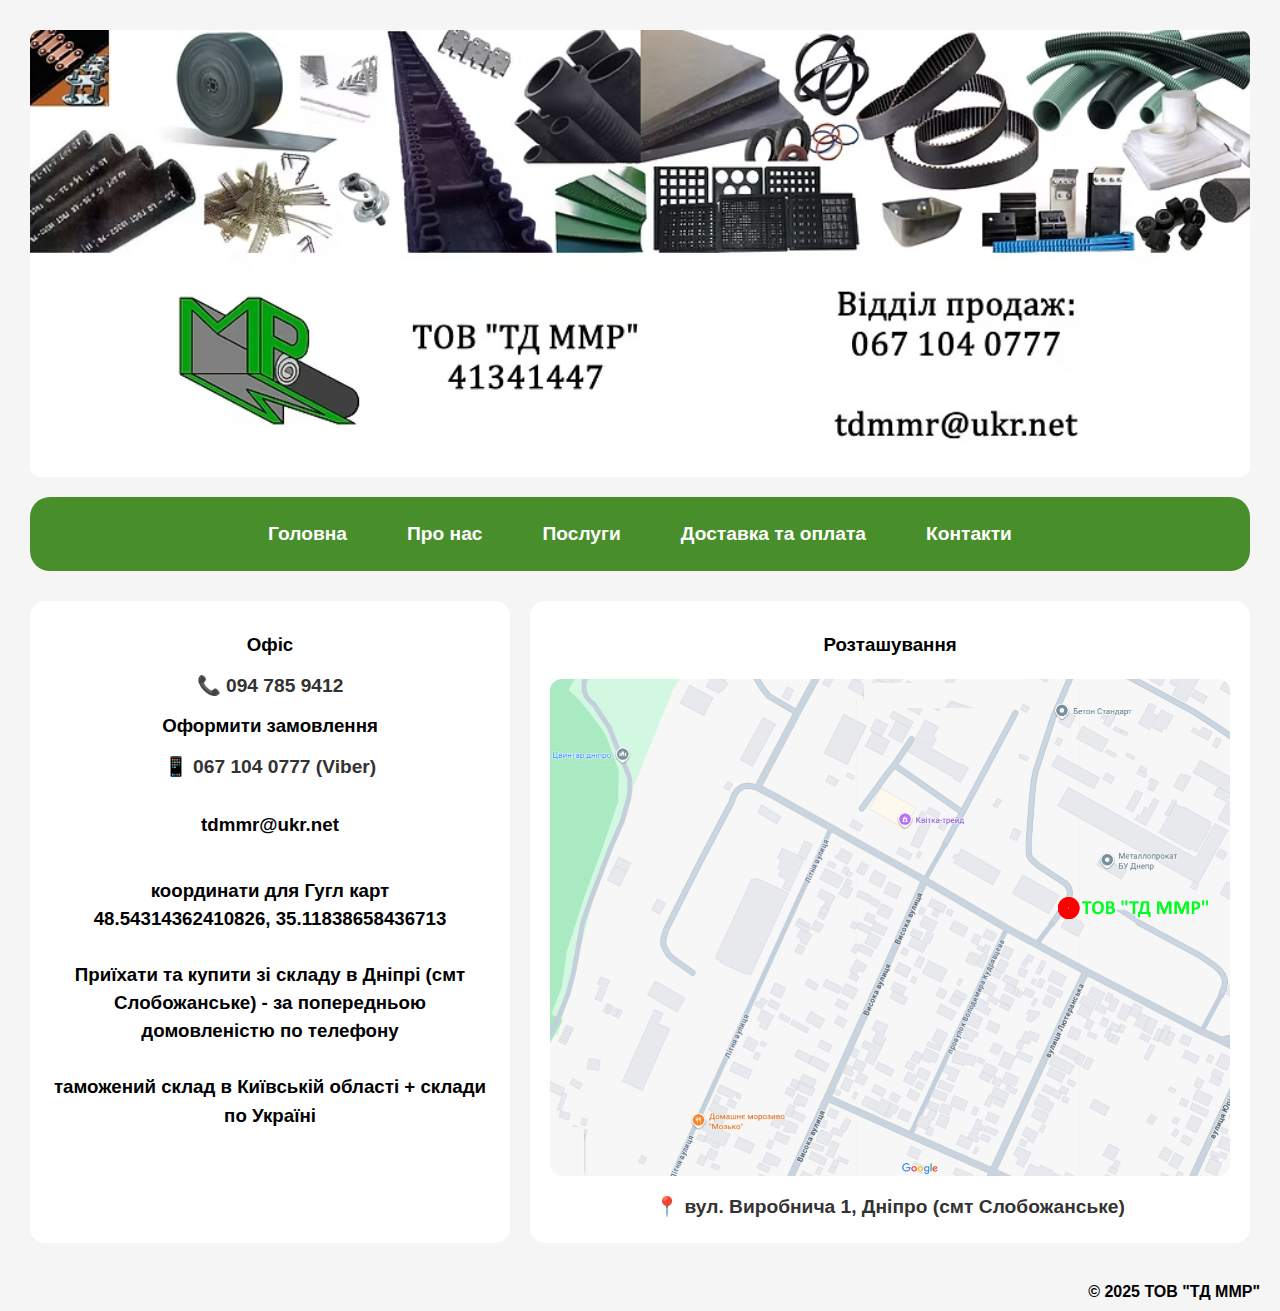
<file: contacts.html>
<!DOCTYPE html>
<html lang="uk">
<head>
  <meta charset="UTF-8">
  <meta name="viewport" content="width=device-width, initial-scale=1.0">
  <title>Контакти ТД ММР</title>
  <link rel="shortcut icon" href="/images/tdmr_ico.png" type="image/png">
  <link rel="stylesheet" type="text/css" href="css.css">
</head>
<body>
  <main>
    <!-- 🔹 Логотип -->
    <img src="tdmr.png" class="logo" alt="Логотип ТД ММР">

    <!-- 🔹 Навігація -->
    <nav>
      <a href="index.html">Головна</a>
      <a href="info.html">Про нас</a>
      <a href="#">Послуги</a>
      <a href="delivery.html">Доставка та оплата</a>
      <a href="#">Контакти</a>
    </nav>

    <!-- 🔹 Контент у дві колонки -->
    <div class="info-container">
      <!-- Ліва колонка -->
      <div class="info-box">
        <h3>Офіс</h3>
        <a href="tel:+380947859412">📞 094 785 9412</a>
        <br>
        <h3>Оформити замовлення</h3>
        <a href="viber://chat?number=%2B380671040777">📱 067 104 0777 (Viber)</a>
        <br>
        <br>
        <h3>tdmmr@ukr.net</h3>
        <br>
        <h3 style="margin-bottom: 0;">
          координати для Гугл карт<br>
          48.54314362410826, 35.11838658436713<br><br>
          Приїхати та купити зі складу в Дніпрі (смт Слобожанське) - 
          за попередньою домовленістю по телефону<br><br>
          таможений склад в Київській області + склади по Україні
        </h3>
      </div>

      <!-- Права колонка -->
      <div class="info-box">
        <h3>Розташування</h3>
        <img src="/images/maps.png" alt="Мапа розташування">
        <a href="https://maps.app.goo.gl/der8Xp4yRnAnYyuC8" target="_blank">
          📍 вул. Виробнича 1, Дніпро (смт Слобожанське)
        </a>
      </div>
    </div>
  </main>

  <footer>
    <h4 style="text-align: right; padding: 10px 20px; margin: 0;">
      © 2025 ТОВ "ТД ММР"
    </h4>
  </footer>
</body>
</html
</file>
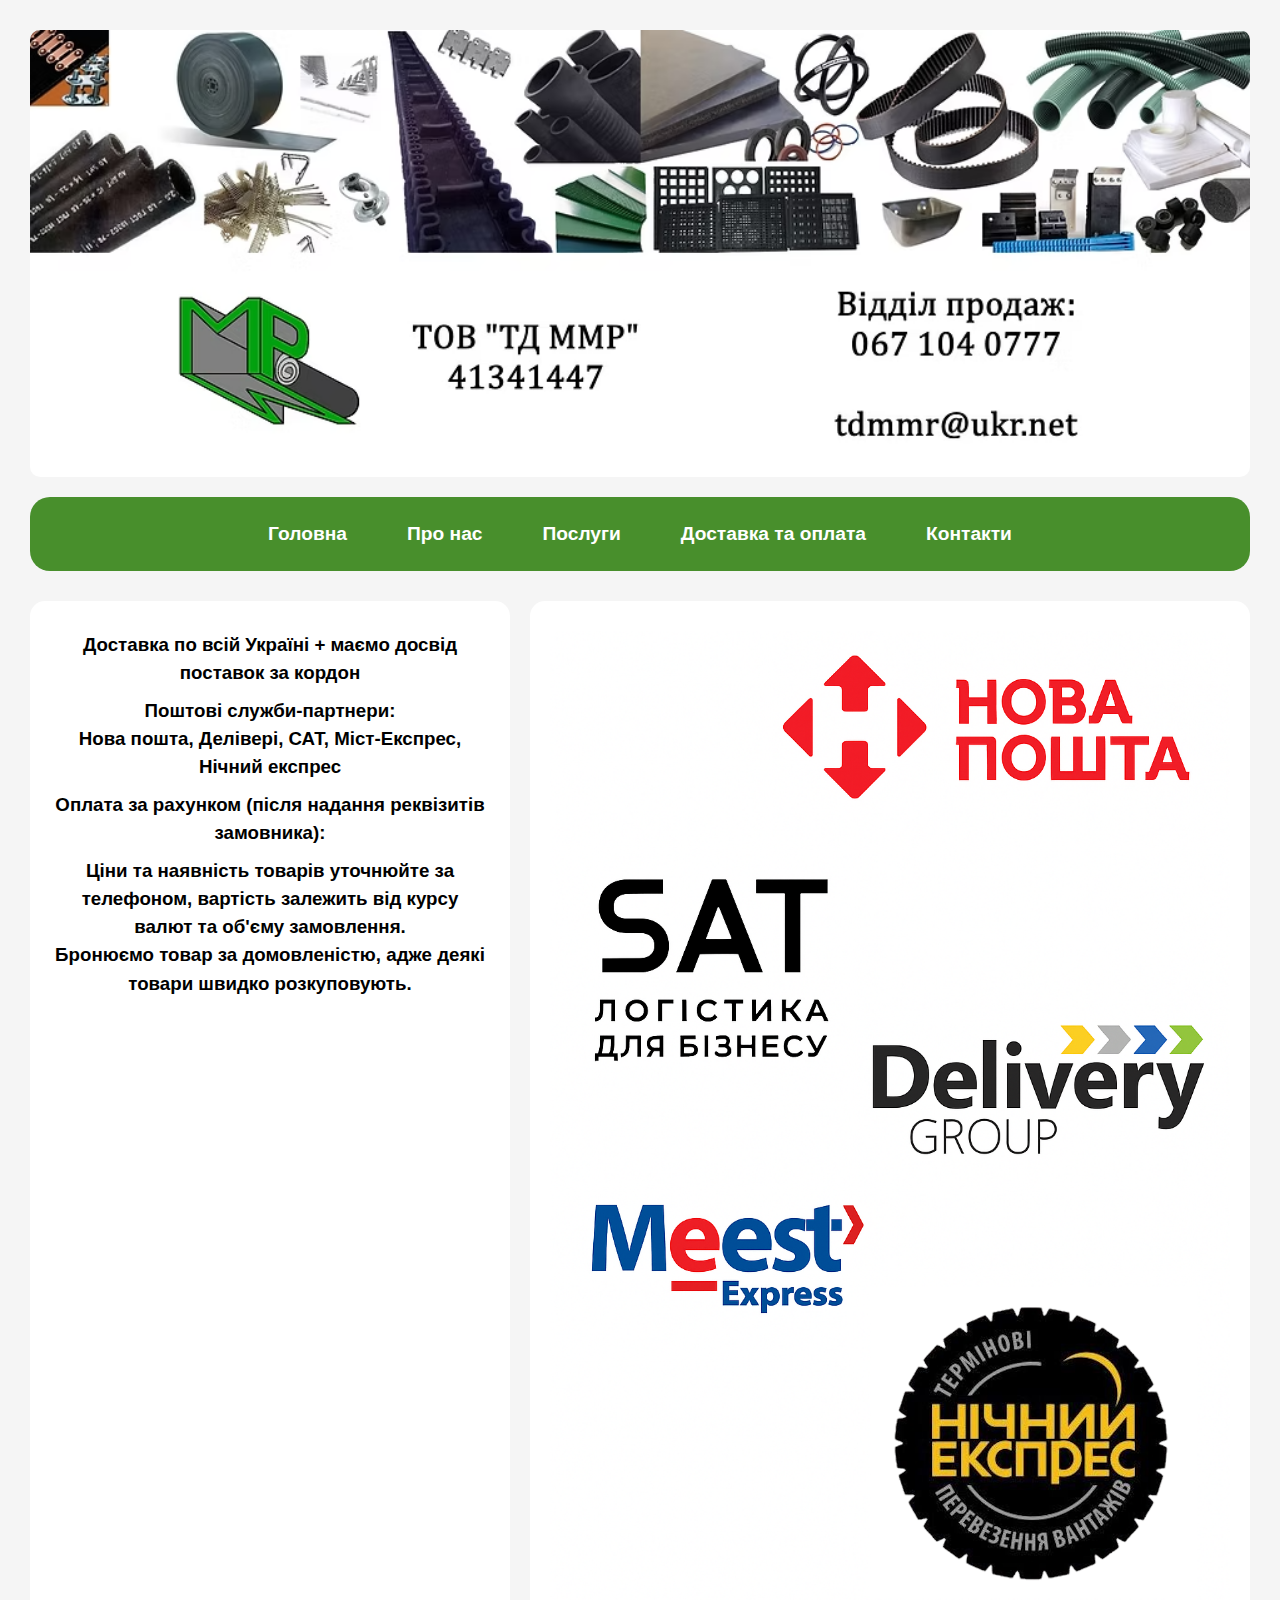
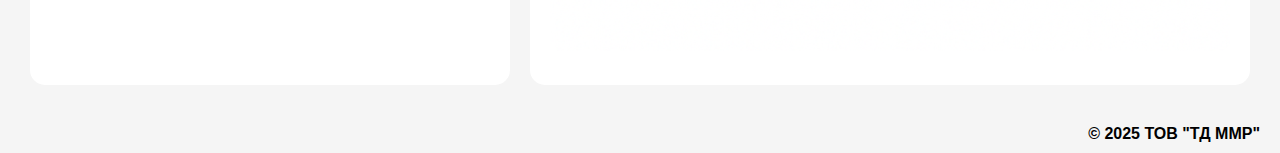
<file: delivery.html>
<!DOCTYPE html>
<html lang="uk">
<head>
  <meta charset="UTF-8">
  <meta name="viewport" content="width=device-width, initial-scale=1.0">
  <title>Доставка та оплата ТД ММР</title>
  <link rel="shortcut icon" href="/images/tdmr_ico.png" type="image/png">
  <link rel="stylesheet" type="text/css" href="css.css">
</head>
<body>
  <main>
    <!-- 🔹 Логотип -->
    <img src="tdmr.png" class="logo" alt="Логотип ТД ММР">

    <!-- 🔹 Навігація -->
    <nav>
      <a href="index.html">Головна</a>
      <a href="info.html">Про нас</a>
      <a href="#">Послуги</a>
      <a href="#">Доставка та оплата</a>
      <a href="contacts.html">Контакти</a>
    </nav>

    <!-- 🔹 Контент у дві колонки -->
    <div class="info-container">
      <!-- Ліва колонка з текстом -->
      <div class="info-box">
        <h3>Доставка по всій Україні + маємо досвід поставок за кордон</h3>
        <h3>Поштові служби-партнери:<br>Нова пошта, Делівері, САТ, Міст-Експрес, Нічний експрес</h3>
        <h3>Оплата за рахунком (після надання реквізитів замовника):</h3>
        <h3>Ціни та наявність товарів уточнюйте за телефоном, вартість залежить від курсу валют та об'єму замовлення.<br>Бронюємо товар за домовленістю, адже деякі товари швидко розкуповують.</h3>
      </div>

      <!-- Права колонка з логотипами -->
      <div class="info-box">
        <img src="/images/del_logos.png" alt="Логотипи поштових служб">
      </div>
    </div>
  </main>

  <footer>
    <h4 style="text-align: right; padding: 10px 20px; margin: 0;">
      © 2025 ТОВ "ТД ММР"
    </h4>
  </footer>
</body>
</html>
</file>
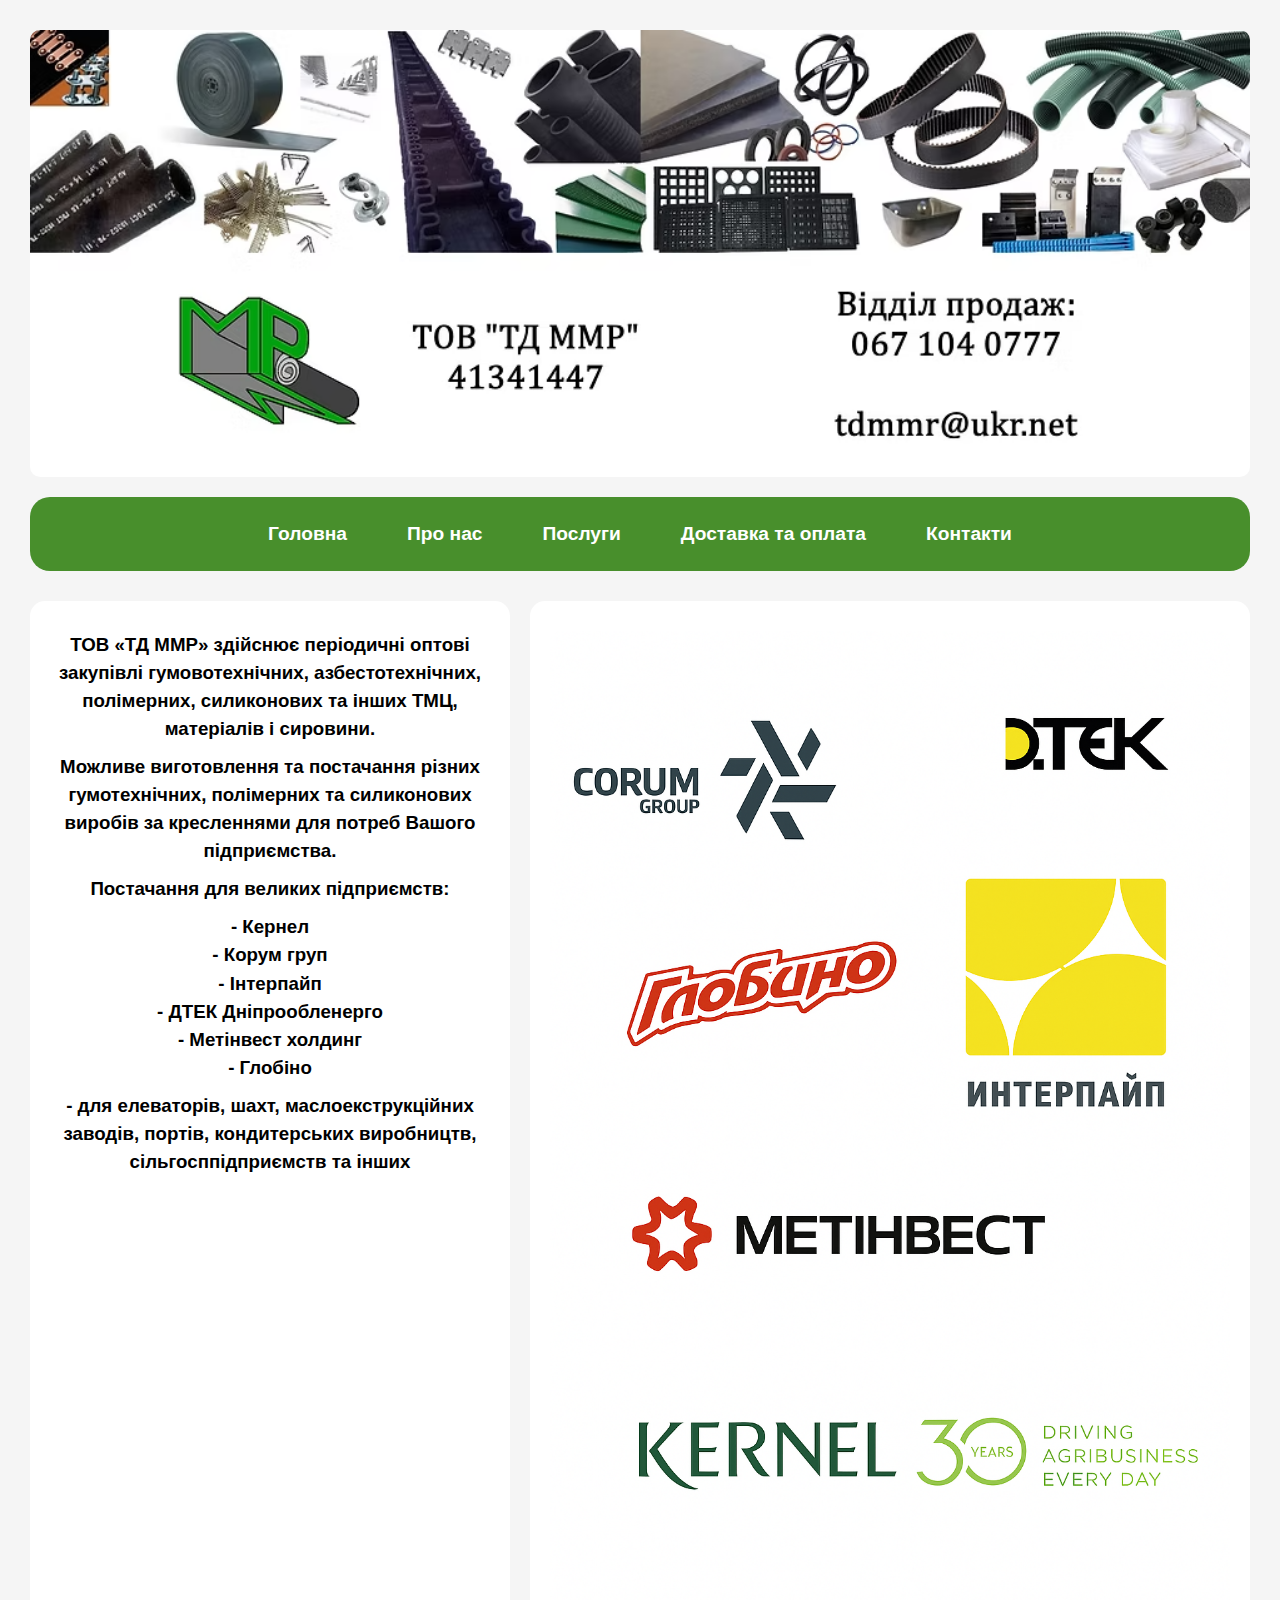
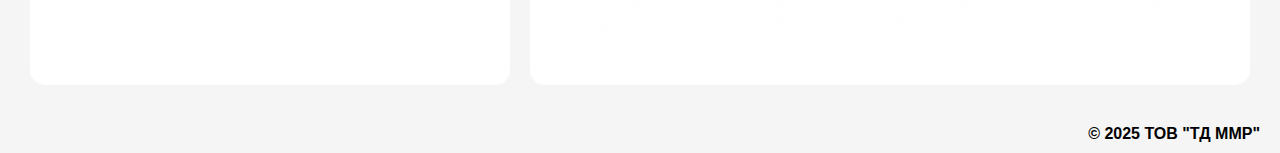
<file: info.html>
<!DOCTYPE html>
<html lang="uk">
<head>
  <meta charset="UTF-8">
  <meta name="viewport" content="width=device-width, initial-scale=1.0">
  <title>Інформація ТД ММР</title>
  <link rel="shortcut icon" href="/images/tdmr_ico.png" type="image/png">
  <link rel="stylesheet" type="text/css" href="css.css">
</head>
<body>
  <main>
    <!-- 🔹 Логотип -->
    <img src="tdmr.png" class="logo" alt="Логотип ТД ММР">

    <!-- 🔹 Навігація -->
    <nav>
      <a href="index.html">Головна</a>
      <a href="#">Про нас</a>
      <a href="#">Послуги</a>
      <a href="delivery.html">Доставка та оплата</a>
      <a href="contacts.html">Контакти</a>
    </nav>

    <!-- 🔹 Контент у дві колонки -->
    <div class="info-container">
      <!-- Ліва колонка з текстом -->
      <div class="info-box">
        <h3>ТОВ «ТД ММР» здійснює періодичні оптові закупівлі гумовотехнiчних, азбестотехнiчних, полiмерних, силиконових та iнших ТМЦ, матерiалiв i сировини.</h3>
        <h3>Можливе виготовлення та постачання різних гумотехнічних, полiмерних та силиконових виробів за кресленнями для потреб Вашого підприємства.</h3>
        <h3>Постачання для великих підприємств:</h3>
        <h3>- Кернел<br>- Корум груп<br>- Інтерпайп<br>- ДТЕК Дніпрообленерго<br>- Метінвест холдинг<br>- Глобiно</h3>
        <h3>- для елеваторів, шахт, маслоекструкційних заводів, портів, кондитерських виробництв, сільгосппідприємств та інших</h3>
      </div>

      <!-- Права колонка з логотипами -->
      <div class="info-box">
        <img src="/images/logos.png" alt="Логотипи партнерів">
      </div>
    </div>
  </main>

  <footer>
    <h4 style="text-align: right; padding: 10px 20px; margin: 0;">
      © 2025 ТОВ "ТД ММР"
    </h4>
  </footer>
</body>
</html>
</file>
<file: css.css>
body {
  margin: 0;
  font-family: Arial, sans-serif;
  font-weight: bold;
  background-color: #f5f5f5;
}

* {
  box-sizing: border-box;
}

nav {
  background-color: rgb(72, 143, 44);
  display: flex;
  justify-content: center;
  align-items: center;
  gap: 30px;
  padding: 16px 20px;
  border-radius: 20px;
  margin: 20px auto 0 auto;
  position: sticky;
  top: 0;
  z-index: 1000;
  flex-wrap: wrap;
  max-width: 100%;
}

nav a {
  color: #ffffff;
  text-decoration: none;
  padding: 10px 15px;
  border-radius: 8px;
  white-space: nowrap;
}

nav a:hover {
  background-color: #003b05;
}

@media (max-width: 900px) {
  nav {
    gap: 20px;
    padding: 12px;
  }
  nav a {
    font-size: 14px;
    padding: 8px 12px;
  }
}

@media (max-width: 600px) {
  nav {
    flex-direction: column;
    gap: 10px;
  }
  nav a {
    display: block;
    width: 100%;
    text-align: center;
    font-size: 16px;
  }
}

/* Контент */
main {
  padding: 30px;
  max-width: 1300px;
  margin: 0 auto;
}

.logo {
  display: block;
  margin: 0 auto;
  border-radius: 10px;
  width: 100%;
  height: auto;
  max-width: 1300px;
}

.grid {
  display: grid;
  grid-template-columns: repeat(auto-fit, minmax(220px, 1fr));
  gap: 20px;
  margin-top: 30px;
}

.square-link {
  display: flex;
  flex-direction: column;
  text-decoration: none;
  color: #333;
  background: #fff;
  border-radius: 15px;
  overflow: hidden;
  transition: transform 0.3s;
}

.square-link:hover {
  transform: scale(1.08);
}

.square-link img {
  width: 100%;
  height: 180px;
  object-fit: cover;
  display: block;
}

.square-text {
  padding: 12px;
  font-size: 16px;
  text-align: center;
}

@media (max-width: 600px) {
  .square-link img {
    height: auto;
  }
  .square-text {
    font-size: 18px;
  }
}

.info-container {
  display: grid;
  grid-template-columns: 1fr 1.5fr;
  gap: 20px;
  margin-top: 30px;
}

.info-box {
  background: white;
  border-radius: 15px;
  padding: 20px;
  text-align: center;
}

.info-box h3 {
  margin: 10px 0;
  color: rgb(0, 0, 0);
}

.info-box a {
  display: inline-block;
  margin: 5px 0;
  color: #333;
  text-decoration: none;
  font-weight: bold;
}

.info-box a:hover {
  color: rgb(72, 143, 44);
  text-decoration: underline;
}

.info-box img {
  max-width: 100%;
  height: auto;
  border-radius: 12px;
  margin: 10px 0;
}

@media (max-width: 800px) {
  .info-container {
    grid-template-columns: 1fr;
  }
}

@media (max-width: 500px) {
  .info-box img {
    max-height: 200px;
    object-fit: contain;
  }
}

a {
  font-weight: bold;
  font-size: larger;
}

h3 {
  line-height: 1.5;
}
</file>
